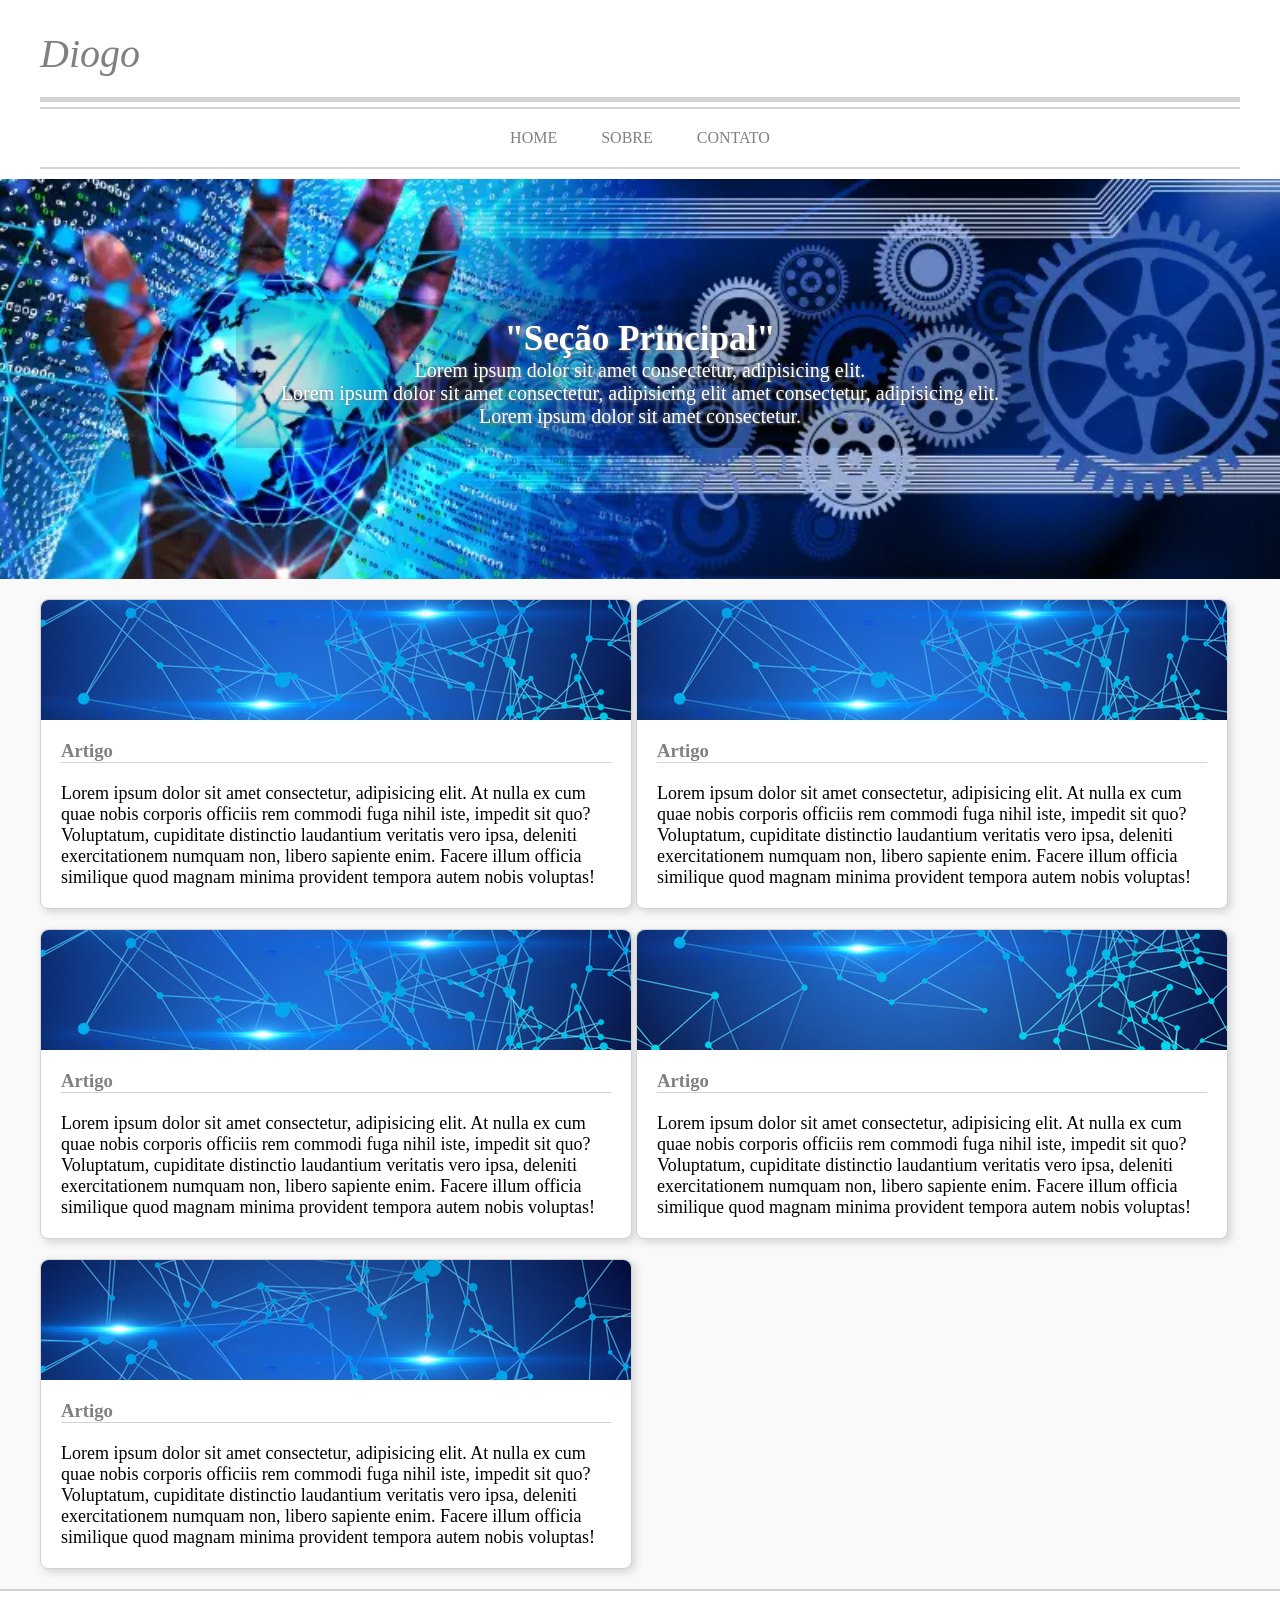
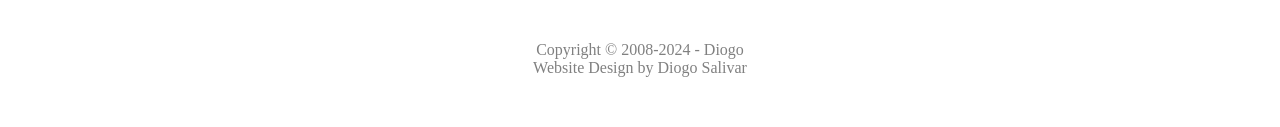
<file: index.html>
<!DOCTYPE html>
<html lang="pt-br">

<head>
    <meta charset="UTF-8">
    <meta name="viewport" content="width=device-width, initial-scale=1.0">
    <title>Primeira página</title>
    <link rel="stylesheet" href="css/estilo.css">
</head>

<body>
    <header>
        <nav>
            <h1>Diogo</h1>
            <ul>
                <li><a href="#">HOME</a></li>
                <li><a href="#">SOBRE</a></li>
                <li><a href="#">CONTATO</a></li>
            </ul>
        </nav>
    </header>
    <main>
        <section id="principal">
            <div>
                <h1>"Seção Principal"</h1>
                <p>Lorem ipsum dolor sit amet consectetur, adipisicing elit.</p>
                <p>Lorem ipsum dolor sit amet consectetur, adipisicing elit amet consectetur, adipisicing elit.</p>
                <p>Lorem ipsum dolor sit amet consectetur.</p>
            </div>

        </section>
        <section id="artigos">
            <article>
                <div class="img" id="i1">

                </div>
                <h1>Artigo</h1>
                <p>Lorem ipsum dolor sit amet consectetur, adipisicing elit. At nulla ex cum quae nobis corporis
                    officiis rem commodi fuga nihil iste, impedit sit quo? Voluptatum, cupiditate distinctio laudantium
                    veritatis
                    vero ipsa, deleniti exercitationem numquam non, libero sapiente enim. Facere illum officia similique
                    quod magnam minima provident tempora autem nobis voluptas!</p>
            </article>
            <article>
                <div class="img" id="i2">

                </div>
                <h1>Artigo</h1>
                <p>Lorem ipsum dolor sit amet consectetur, adipisicing elit. At nulla ex cum quae nobis corporis
                    officiis rem commodi fuga nihil iste, impedit sit quo? Voluptatum, cupiditate distinctio laudantium
                    veritatis
                    vero ipsa, deleniti exercitationem numquam non, libero sapiente enim. Facere illum officia similique
                    quod magnam minima provident tempora autem nobis voluptas!</p>
            </article>
            <article>
                <div class="img" id="i3">

                </div>
                <h1>Artigo</h1>
                <p>Lorem ipsum dolor sit amet consectetur, adipisicing elit. At nulla ex cum quae nobis corporis
                    officiis rem commodi fuga nihil iste, impedit sit quo? Voluptatum, cupiditate distinctio laudantium
                    veritatis
                    vero ipsa, deleniti exercitationem numquam non, libero sapiente enim. Facere illum officia similique
                    quod magnam minima provident tempora autem nobis voluptas!</p>
            </article>
            <article>
                <div class="img" id="i4">

                </div>
                <h1>Artigo</h1>
                <p>Lorem ipsum dolor sit amet consectetur, adipisicing elit. At nulla ex cum quae nobis corporis
                    officiis rem commodi fuga nihil iste, impedit sit quo? Voluptatum, cupiditate distinctio laudantium
                    veritatis
                    vero ipsa, deleniti exercitationem numquam non, libero sapiente enim. Facere illum officia similique
                    quod magnam minima provident tempora autem nobis voluptas!</p>
            </article>            
            <article>
                <div class="img" id="i5">

                </div>
                <h1>Artigo</h1>
                <p>Lorem ipsum dolor sit amet consectetur, adipisicing elit. At nulla ex cum quae nobis corporis
                    officiis rem commodi fuga nihil iste, impedit sit quo? Voluptatum, cupiditate distinctio laudantium
                    veritatis
                    vero ipsa, deleniti exercitationem numquam non, libero sapiente enim. Facere illum officia similique
                    quod magnam minima provident tempora autem nobis voluptas!</p>
            </article>
        </section>
    </main>
    <footer>
        <p>Copyright &copy; 2008-2024 - <a href="https://github.com/s4livar/EtecDJW1.git" target="_blank">Diogo</a></p>
        <p>Website Design by Diogo Salivar</p>
    </footer>
</body>
</html>
</file>
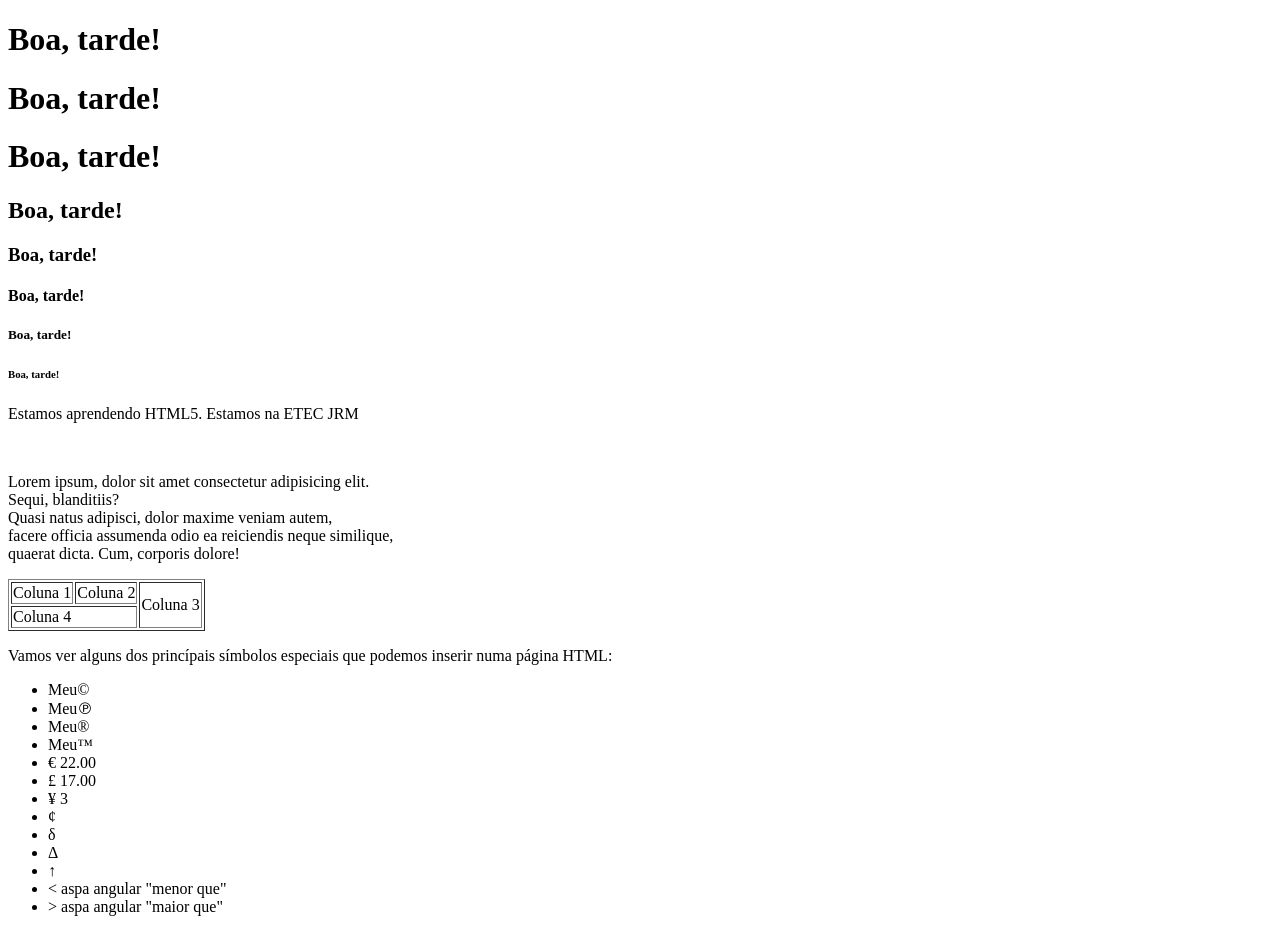
<file: aula001-Tags.html>
<!DOCTYPE html>
<html lang="pt-br">
<head>
    <meta charset="UTF-8">
    <meta name="viewport" content="width=device-width, initial-scale=1.0">
    <title>TAGs HTML</title>
</head>
<body>
    <h1>Boa, tarde!</h1>
    <h1>Boa, tarde!</h1>
    <h1>Boa, tarde!</h1>
    <h2>Boa, tarde!</h2>
    <h3>Boa, tarde!</h3>
    <h4>Boa, tarde!</h4>
    <h5>Boa, tarde!</h5>
    <h6>Boa, tarde!</h6>

    <p>Estamos aprendendo HTML5. Estamos na ETEC JRM</p>
    <br>
    <p>Lorem ipsum, dolor sit amet consectetur adipisicing elit. 
        <br>Sequi, blanditiis? 
        <br>Quasi natus adipisci, dolor maxime veniam autem, 
        <br>facere officia assumenda odio ea reiciendis neque similique, 
        <br>quaerat dicta. Cum, corporis dolore!</p>

    <div>
        <table border="1">
            <tr>
                <td>Coluna 1</td>
                <td>Coluna 2</td>
                <td rowspan="2">Coluna 3</td>
            </tr>
            <tr>
                <td colspan="2">Coluna 4</td>
            </tr>
        </table>
    </div>

    <p>Vamos ver alguns dos princípais símbolos especiais que podemos inserir numa página HTML:</p>
    <ul>
        <li>Meu&copy;</li>
        <li>Meu&copysr;</li>
        <li>Meu&reg;</li>
        <li>Meu&trade;</li>
        <li>&euro; 22.00</li>
        <li>&pound; 17.00</li>
        <li>&yen; 3</li>
        <li>&cent;</li>
        <li>&delta;</li>
        <li>&Delta;</li>
        <li>&uarr;</li>
        <li>&lt; aspa angular "menor que"</li>
        <li>&gt; aspa angular "maior que"</li>
    </ul>
</body>
</html>
</file>
<file: css/estilo.css>
*{
    margin: 0;
    padding: 0;
}

a {
    text-decoration: none;
    color: gray;
}

header {
    padding: 10px;
    color: gray;
    max-width: 1200px;
    margin: 0 auto;
}

header h1 {
    font-size: 40px;
    border-bottom: 5px solid lightgray;
    font-weight:normal;
    font-style: italic;
    padding: 20px 0;
}

ul {
    list-style-type: none;
    border-top: 2px solid lightgray;
    margin-top: 5px;
    border-bottom: 2px solid lightgray;
    text-align: center;
}

li {
    display: inline-block;
}

li a {
    padding: 20px;
    display:inline-block;
}

li a:hover {
    background-color: #eee;
}

main {
    background-color: #f9f9f9;
    padding-bottom: 20px;
}

main #principal {
    width: 100%;
    height: 400px;
    background-image: url("../img/foto1.png");
    background-position: center;
    background-size: cover;
    text-align: center;
    color: white;
    text-shadow: 1px 1px 3px gray;
    padding-top: 120px;
    box-sizing: border-box;
}

main #principal div {
    background-color: #0002;
    max-width: 60%;
    margin: 0 auto;
    padding: 20px;
}

main #principal h1 {
    font-size: 35px;
    display: inline-block;    
}

main #principal p {
    font-size: 20px;
}

main #artigos {
    max-width: 1200px;
    margin: 0 auto;
}

main article {
    display: inline-block;
    max-width: 590px;
    margin-top: 20px;
    background-color: white;
    border: 1px solid lightgray;
    border-radius: 8px;
    box-shadow: 3px 3px 8px lightgray;
}

article div.img {
    width: 100%;
    height: 120px;
    background-size: cover;
    border-radius: 8px 8px 0 0;
}

#i1 {
    background: url("../img/foto.png") center;
}

#i2 {
    background: url("../img/foto.png") center;
}

#i3 {
    background: url("../img/foto.png") center;
}

#i4 {
    background: url("../img/foto.png") bottom;
}

#i5 {
    background: url("../img/foto.png") top;
}

main article h1 {
    color: gray;
    border-bottom: 1px solid lightgray;
    margin:20px;
}

main article p {
    margin: 20px;
    font-size: 18px;
}

footer {
    padding: 50px;
    text-align: center;
    color: gray;
    border-top: 2px solid lightgray;
}
</file>
